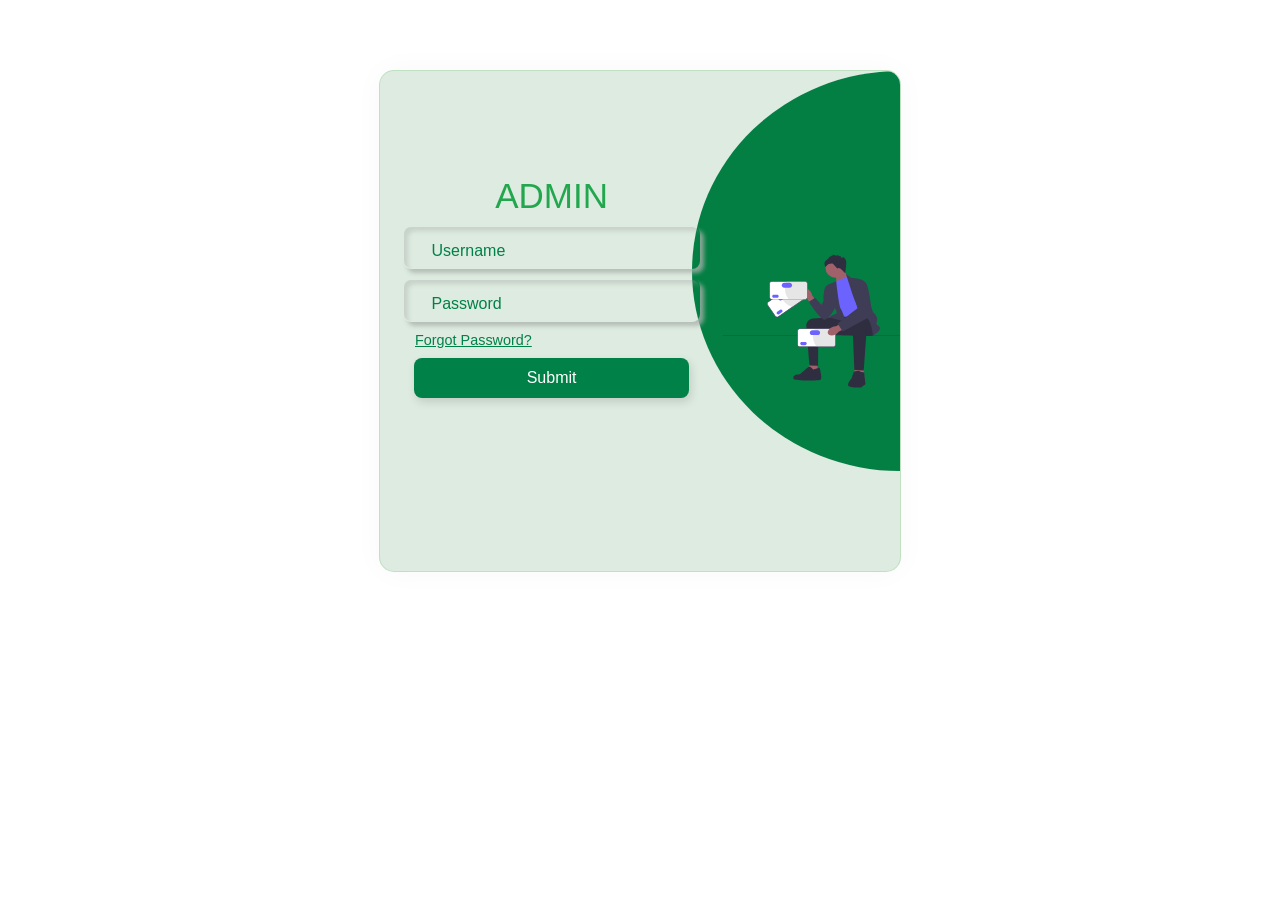
<file: modun-1/Admin/dangnhap-admin/index.html>
<!DOCTYPE html>
<html lang="en">

<head>
    <meta charset="UTF-8">
    <meta http-equiv="X-UA-Compatible" content="IE=edge">
    <meta name="viewport" content="width=device-width, initial-scale=1.0">
    <link rel="stylesheet" href="./style.css">
    <title>Document</title>
</head>

<body>
    <div class="container"> 
       
        <div class="left">
            <h2> ADMIN </h2>
            <form id="loginForm">
                <div class="input-block">
                    <input class="input" type="text" id="username" required="">
                    <label for="email">Username</label>
                </div>
                <div class="input-block">
                    <input class="input" type="password" id="pass" required="">
                    <label for="pass">Password</label>
                </div>
                <div class="input-block">
                    <span class="forgot"><a href="#">Forgot Password?</a></span>
                    <button>Submit</button>
                </div>
            </form>
        </div>
        <div class="right">
            <div class="img"><svg xmlns="http://www.w3.org/2000/svg" width="100%" height="100%"
                    viewBox="0 0 731.67004 550.61784" xmlns:xlink="http://www.w3.org/1999/xlink">
                    <path
                        d="M0,334.13393c0,.66003,.53003,1.19,1.19006,1.19H730.48004c.65997,0,1.19-.52997,1.19-1.19,0-.65997-.53003-1.19-1.19-1.19H1.19006c-.66003,0-1.19006,.53003-1.19006,1.19Z"
                        fill="#3f3d56"></path>
                    <polygon
                        points="466.98463 81.60598 470.81118 130.55703 526.26809 107.39339 494.98463 57.60598 466.98463 81.60598"
                        fill="#a0616a"></polygon>
                    <circle cx="465.32321" cy="55.18079" r="41.33858" fill="#a0616a"></circle>
                    <polygon
                        points="387.98463 440.60598 394.98463 503.39339 345.98463 496.60598 361.98463 438.60598 387.98463 440.60598"
                        fill="#a0616a"></polygon>
                    <polygon
                        points="578.98463 449.60598 585.98463 512.39339 536.98463 505.60598 552.98463 447.60598 578.98463 449.60598"
                        fill="#a0616a"></polygon>
                    <path
                        d="M462.48463,260.10598c-.66897,0-54.14584,2.68515-89.47714,4.46286-16.72275,.84141-29.45202,15.31527-28.15459,32.00884l12.63173,162.5283,36,1,.87795-131,71.12205,4-3-73Z"
                        fill="#2f2e41"></path>
                    <path
                        d="M619.48463,259.10598s9,69,2,76c-7,7-226.5-5.5-226.5-5.5,0,0,48.15354-69.53704,56.82677-71.51852,8.67323-1.98148,146.67323-8.98148,146.67323-8.98148l21,10Z"
                        fill="#2f2e41"></path>
                    <path id="uuid-91047c5b-47d7-4179-8a16-40bd6d529b28-203"
                        d="M335.12666,172.23337c-8.35907-11.69074-9.10267-25.48009-1.66174-30.79863,7.44093-5.31854,20.24665-.15219,28.60713,11.54383,3.40375,4.62627,5.65012,10.00041,6.55111,15.67279l34.79215,49.9814-19.8001,13.70807-35.7745-48.83421c-5.07753-2.68845-9.43721-6.55406-12.71405-11.27326Z"
                        fill="#a0616a"></path>
                    <path d="M464.98463,112.60598l51-21,96,148s-67,15-90,18c-23,3-49-9-49-9l-8-136Z" fill="#6c63ff">
                    </path>
                    <path
                        d="M526.98463,137.60598l-18.5-57.70866,24,18.20866s68,45,68,64c0,19,21,77,21,77,0,0,23.5,19.5,15.5,37.5-8,18,10.5,15.5,12.5,28.5,2,13-28.5,30.5-28.5,30.5,0,0-7.5-73.5-31.5-73.5-24,0-62.5-124.5-62.5-124.5Z"
                        fill="#3f3d56"></path>
                    <path
                        d="M468.56831,111.13035l-25.08368,9.97563s4,70,8,76c4,6,18,38,18,38v10.42913s-28,8.57087-27,13.57087c1,5,66,19,66,19,0,0-13-40-21-53-8-13-18.91632-113.97563-18.91632-113.97563Z"
                        fill="#3f3d56"></path>
                    <path
                        d="M452.48463,121.10598s-29-4-34,30c-5,34-1.82283,38.5-1.82283,38.5l-8.17717,19.5-27-30-26,17s47,76,66,74c19-2,47-57,47-57l-16-92Z"
                        fill="#3f3d56"></path>
                    <path
                        d="M597.32321,270.14478l-14.83858,209.96121-38.5-1.5s-8.5-198.5-8.5-201.5c0-3,4-20,29-21,25-1,32.83858,14.03879,32.83858,14.03879Z"
                        fill="#2f2e41"></path>
                    <path
                        d="M541.48463,484.10598s20-6,23-2c3,4,20,6,20,6l5,49s-14,10-16,12-55,4-56-8c-1-12,14-27,14-27l10-30Z"
                        fill="#2f2e41"></path>
                    <path
                        d="M394.48463,470.10598s6-5,8,9c2,14,9,37-1,40-10,3-110,4-110-5v-9l9-7,18.00394-2.869s34.99606-32.131,38.99606-32.131c4,0,17,13,17,13l20-6Z"
                        fill="#2f2e41"></path>
                    <path
                        d="M505.98463,77.60598s-20-24-28-22-3,5-3,5l-20-22s-16-6-31,13c0,0-9-16,0-25,9-9,12-8,14-13,2-5,16-9,16-9,0,0-.80315-7.19685,3.59843-3.59843s15.3937,3.59843,15.3937,3.59843c0,0,.06299-4,4.53543,0,4.47244,4,9.47244,2,9.47244,2,0,0,0,6.92126,3.5,6.96063,3.5,.03937,9.5-4.96063,10.5-.96063,1,4,8,6,9,18,1,12-4,47-4,47Z"
                        fill="#2f2e41"></path>
                    <g>
                        <path
                            d="M342.99463,178.84874l-114.2362,78.82694c-3.94205,2.72015-9.36214,1.72624-12.08229-2.21581l-32.16176-46.60891c-2.72015-3.94205-1.7259-9.36208,2.21615-12.08223l114.2362-78.82694c3.94205-2.72015,9.36214-1.72624,12.08229,2.21581l32.16176,46.60891c2.72015,3.94205,1.7259,9.36208-2.21615,12.08223Z"
                            fill="#fff"></path>
                        <path
                            d="M312.83914,120.30274l32.16148,46.6085c2.64627,3.83499,1.68408,9.08121-2.15091,11.72749l-56.06388,38.68602c-14.78562-4.04015-28.2774-13.11486-37.66263-26.71596-6.14766-8.9092-9.85314-18.77211-11.26649-28.80885l63.25494-43.6481c3.83499-2.64627,9.08121-1.68408,11.72749,2.15091Z"
                            fill="#e6e6e6"></path>
                        <path
                            d="M223.84012,260.20913c-3.0791,0-6.10938-1.46094-7.9873-4.18066l-32.16211-46.60938c-1.4668-2.12695-2.01758-4.7002-1.5498-7.24805,.4668-2.54785,1.89551-4.75879,4.02246-6.22559l114.23535-78.82715c4.39746-3.03223,10.44043-1.92285,13.47363,2.4707l32.16211,46.60938c1.4668,2.12695,2.01758,4.7002,1.5498,7.24805-.4668,2.54688-1.89551,4.75879-4.02148,6.22559l-114.23633,78.82715c-1.67578,1.15527-3.59082,1.70996-5.48633,1.70996Zm82.04785-142.80176c-1.50391,0-3.02344,.44043-4.35254,1.35742l-114.23633,78.82715c-1.6875,1.16309-2.82031,2.91797-3.19141,4.94043-.37109,2.02148,.06543,4.06445,1.22949,5.75l32.16211,46.60938c2.40625,3.48633,7.20215,4.36816,10.69043,1.96094l114.2373-78.82715c1.68652-1.16309,2.81934-2.91797,3.19043-4.94043,.37109-2.02148-.06543-4.06445-1.22949-5.75l-32.16211-46.60938c-1.48926-2.1582-3.89453-3.31836-6.33789-3.31836Z"
                            fill="#3f3d56"></path>
                        <path
                            d="M224.6666,236.93718c-2.89521,1.9978-3.6253,5.97848-1.6275,8.87369,1.9978,2.89521,5.97848,3.6253,8.87369,1.6275l11.76134-8.11573c2.89521-1.9978,3.6253-5.97848,1.6275-8.87369-1.9978-2.89521-5.97848-3.6253-8.87369-1.6275l-11.76134,8.11573Z"
                            fill="#6c63ff"></path>
                        <path
                            d="M232.63862,171.91114c-4.56802,3.15209-5.71978,9.43286-2.56769,14.00088,3.15209,4.56802,9.43252,5.71972,14.00054,2.56763l18.29546-12.6245c4.56802-3.15209,5.72007-9.43245,2.56797-14.00047-3.15209-4.56802-9.4328-5.72013-14.00082-2.56804l-18.29546,12.6245Z"
                            fill="#6c63ff"></path>
                    </g>
                    <g>
                        <path
                            d="M340.25926,185.80874H201.4659c-4.78947,0-8.68608-3.89636-8.68608-8.68583v-56.62834c0-4.78947,3.89661-8.68583,8.68608-8.68583h138.79336c4.78947,0,8.68608,3.89636,8.68608,8.68583v56.62834c0,4.78947-3.89661,8.68583-8.68608,8.68583Z"
                            fill="#fff"></path>
                        <path
                            d="M348.69017,120.49482v56.62784c0,4.65939-3.77152,8.43091-8.43091,8.43091h-68.11583c-9.87497-11.72273-15.82567-26.8544-15.82567-43.37931,0-10.82439,2.55172-21.04674,7.08876-30.11034h76.85275c4.65939,0,8.43091,3.77152,8.43091,8.43091Z"
                            fill="#e6e6e6"></path>
                        <path
                            d="M340.25907,186.80874H201.4661c-5.34082,0-9.68652-4.34473-9.68652-9.68555v-56.62891c0-5.34082,4.3457-9.68555,9.68652-9.68555h138.79297c5.34082,0,9.68652,4.34473,9.68652,9.68555v56.62891c0,5.34082-4.3457,9.68555-9.68652,9.68555ZM201.4661,112.80874c-4.23828,0-7.68652,3.44727-7.68652,7.68555v56.62891c0,4.23828,3.44824,7.68555,7.68652,7.68555h138.79297c4.23828,0,7.68652-3.44727,7.68652-7.68555v-56.62891c0-4.23828-3.44824-7.68555-7.68652-7.68555H201.4661Z"
                            fill="#3f3d56"></path>
                        <path
                            d="M209.87637,166.41564c-3.51759,0-6.37931,2.86172-6.37931,6.37931s2.86172,6.37931,6.37931,6.37931h14.28966c3.51759,0,6.37931-2.86172,6.37931-6.37931s-2.86172-6.37931-6.37931-6.37931h-14.28966Z"
                            fill="#6c63ff"></path>
                        <path
                            d="M253.36907,117.42253c-5.55,0-10.06511,4.51536-10.06511,10.06536s4.51511,10.06486,10.06511,10.06486h22.22841c5.55,0,10.06511-4.51486,10.06511-10.06486s-4.51511-10.06536-10.06511-10.06536h-22.22841Z"
                            fill="#6c63ff"></path>
                    </g>
                    <g>
                        <path
                            d="M456.25926,381.80874h-138.79336c-4.78947,0-8.68608-3.89636-8.68608-8.68583v-56.62834c0-4.78947,3.89661-8.68583,8.68608-8.68583h138.79336c4.78947,0,8.68608,3.89636,8.68608,8.68583v56.62834c0,4.78947-3.89661,8.68583-8.68608,8.68583Z"
                            fill="#fff"></path>
                        <path
                            d="M464.69017,316.49482v56.62784c0,4.65939-3.77152,8.43091-8.43091,8.43091h-68.11583c-9.87497-11.72273-15.82567-26.8544-15.82567-43.37931,0-10.82439,2.55172-21.04674,7.08876-30.11034h76.85275c4.65939,0,8.43091,3.77152,8.43091,8.43091Z"
                            fill="#e6e6e6"></path>
                        <path
                            d="M456.25907,382.80874h-138.79297c-5.34082,0-9.68652-4.34473-9.68652-9.68555v-56.62891c0-5.34082,4.3457-9.68555,9.68652-9.68555h138.79297c5.34082,0,9.68652,4.34473,9.68652,9.68555v56.62891c0,5.34082-4.3457,9.68555-9.68652,9.68555Zm-138.79297-74c-4.23828,0-7.68652,3.44727-7.68652,7.68555v56.62891c0,4.23828,3.44824,7.68555,7.68652,7.68555h138.79297c4.23828,0,7.68652-3.44727,7.68652-7.68555v-56.62891c0-4.23828-3.44824-7.68555-7.68652-7.68555h-138.79297Z"
                            fill="#3f3d56"></path>
                        <path
                            d="M325.87637,362.41564c-3.51759,0-6.37931,2.86172-6.37931,6.37931s2.86172,6.37931,6.37931,6.37931h14.28966c3.51759,0,6.37931-2.86172,6.37931-6.37931s-2.86172-6.37931-6.37931-6.37931h-14.28966Z"
                            fill="#6c63ff"></path>
                        <path
                            d="M369.36907,313.42253c-5.55,0-10.06511,4.51536-10.06511,10.06536s4.51511,10.06486,10.06511,10.06486h22.22841c5.55,0,10.06511-4.51486,10.06511-10.06486s-4.51511-10.06536-10.06511-10.06536h-22.22841Z"
                            fill="#6c63ff"></path>
                    </g>
                    <path id="uuid-c026fd96-7d81-4b34-bb39-0646c0e08e96-204"
                        d="M465.67391,331.01678c-12.74718,6.63753-26.5046,5.44058-30.72743-2.67249-4.22283-8.11308,2.6878-20.06802,15.44041-26.70621,5.05777-2.72156,10.69376-4.19231,16.43644-4.28916l54.36547-27.44139,10.79681,21.52636-53.36733,28.57487c-3.37375,4.65048-7.81238,8.42516-12.94437,11.00803Z"
                        fill="#a0616a"></path>
                    <path d="M527.48463,97.10598s56-3,68,27c12,30,22,128,22,128l-122,66.37402-21-32.37402,82-64-29-125Z"
                        fill="#3f3d56"></path>
                </svg></div>

        </div>
    </div>
    <script src="./main.js"></script>
</body>

</html>
</file>
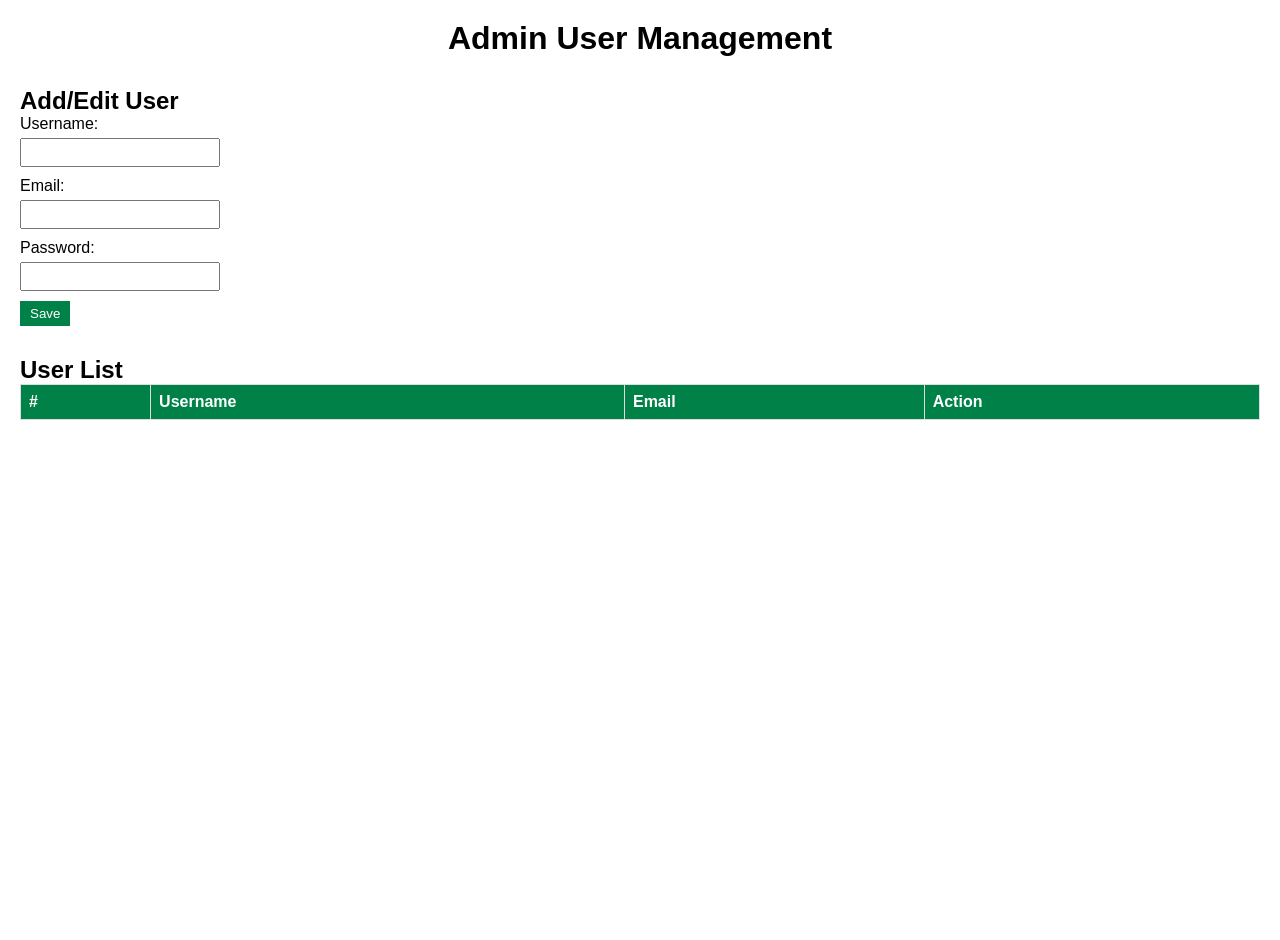
<file: modun-1/home/trang user/user.html>
<!DOCTYPE html>
<html>

<head>
    <title>Admin User Management</title>
    <link rel="stylesheet" href="user.css">
</head>

<body>
    <h1>Admin User Management</h1>

    <h2>Add/Edit User</h2>
    <form id="userForm">
        <input type="hidden" id="index" />
        <label for="username">Username:</label>
        <input type="text" id="username" required /><br>

        <label for="email">Email:</label>
        <input type="email" id="email" required /><br>

        <label for="password">Password:</label>
        <input type="password" id="password" required /><br>

        <button type="submit">Save</button>
    </form>

    <h2>User List</h2>
    <table id="userTable">
        <tr>
            <th>#</th>
            <th>Username</th>
            <th>Email</th>
            <th>Action</th>
        </tr>
    </table>

</body>
<script src="./user.js"></script>

</html>
</file>
<file: modun-1/Admin/dangnhap-admin/style.css>
.container {
    font-family: Arial, Helvetica, sans-serif;
    margin-top: 50px;
    width: 80%;
    margin: 0 auto;
    display: flex;
    width: 520px;
    height: 500px;
    max-width: 99%;
    position: relative;
    overflow: hidden;
    background-color: #19782a25;
    border-radius: 15px;
    box-shadow: 0px 0px 30px rgba(0, 0, 0, 0.03);
    border: 0.1px solid rgba(53, 167, 47, 0.178);
}
.left h2{
    color: #22a74e;
    font-size: 35px;
    font-weight: 500;
    text-align: center;
    align-items: center;
    margin: 5px 20px;
 
    
}

.left {
    margin-top: 100px;
    width: 66%;
    height: 100%;
}
body{
    margin-top: 70px;
}

.form {
    display: flex;
    flex-direction: column;
    justify-content: center;
    height: 100%;
    width: 100%;
    left: 0;
    backdrop-filter: blur(20px);
    position: relative;
}

.form::before {
    position: absolute;
    content: "";
    width: 40%;
    height: 40%;
    right: 1%;
    z-index: -1;
    background: radial-gradient(circle,
            rgb(54, 198, 44) 20%,
            rgb(36, 180, 38) 60%,

            rgb(70, 169, 199) 100%);
    filter: blur(70px);
    border-radius: 50%;
}

.right {
    width: 34%;
    height: 100%;
}

.img {
    width: 100%;
    height: 100%;
}

.container::after {
    position: absolute;
    content: "";
    width: 80%;
    height: 80%;
    right: -40%;
    background: #008148;
    background: radial-gradient(circle,
            rgb(55, 176, 82) 61%,
            #008148; 100%);
    border-radius: 50%;
    z-index: -1;
}

.input,
button {
    background: rgba(253, 253, 253, 0);
    outline: none;
    border: 1px solid rgba(255, 0, 0, 0);
    border-radius: 0.5rem;
    padding: 10px;
    margin: 10px auto;
    width: 80%;
    display: block;
    color: #008148;
    font-weight: 500;
    font-size: 1.1em;
}

.input-block {
    position: relative;
}

label {
    position: absolute;
    left: 15%;
    top: 37%;
    pointer-events: none;
    color: #008148;
}

.forgot {
    display: block;
    margin: 5px 0 10px 0;
    margin-left: 35px;
    color: #008148;
    font-size: 0.9em;
}

.input:focus+label,
.input:valid+label {
    transform: translateY(-120%) scale(0.9);
    transition: all 0.4s;
}

button {
    background-color: #008148;
    color: white;
    font-size: medium;
    box-shadow: 2px 4px 8px rgba(70, 70, 70, 0.178);
}

button :hover {
    cursor: pointer;
}

a {
    color: #008148;
}

.input {
    box-shadow: inset 4px 4px 4px rgba(152, 157, 153, 0.315),
        4px 4px 4px rgba(171, 177, 172, 0.786);
}
</file>
<file: modun-1/home/trang user/user.css>
*{
    margin: 0;
    padding: 0;
    box-sizing: border-box;
}





body {
    font-family: Arial, sans-serif;
    margin: 20px;
  }

  h1 {
    text-align: center;
  }

  h2 {
    margin-top: 30px;
  }

  form {
    margin-bottom: 20px;
  }

  label {
    display: block;
    margin-bottom: 5px;
  }

  input[type="text"],
  input[type="email"],
  input[type="password"] {
    width: 200px;
    padding: 5px;
    margin-bottom: 10px;
  }

  button[type="submit"] {
    padding: 5px 10px;
    background-color:#008148;
    color: white;
    border: none;
    cursor: pointer;
  }

  button[type="submit"]:hover {
    background-color: #008148;
  }

  table {
    border-collapse: collapse;
    width: 100%;
  }

  th, td {
    border: 1px solid #ddd;
    padding: 8px;
    text-align: left;
  }


  th {
    background-color: #008148;
    color: white;
  }

  tr:nth-child(even) {
    background-color: #f2f2f2;
  }

  .action-buttons {
    white-space: nowrap;
  }

  .action-buttons button {
    margin-right: 5px;
  }
  /* =========== Google Fonts ============ */
@import url("https://fonts.googleapis.com/css2?family=Ubuntu:wght@300;400;500;700&display=swap");

/* =============== Globals ============== */
* {
    font-family: "Ubuntu", sans-serif;
    margin: 0;
    padding: 0;
    box-sizing: border-box;
}

:root {
    --blue: #2a2185;
    --white: #fff;
    --gray: #f5f5f5;
    --black1: #222;
    --black2: #999;
}

body {
    min-height: 100vh;
    overflow-x: hidden;
}

.container {
    position: relative;
    width: 100%;
}

/* =============== Navigation ================ */
.navigation {
    position: fixed;
    width: 300px;
    height: 100%;
    background: var(--blue);
    border-left: 10px solid var(--blue);
    transition: 0.5s;
    overflow: hidden;
}

.navigation.active {
    width: 80px;
}

.navigation ul {
    position: absolute;
    top: 0;
    left: 0;
    width: 100%;
}

.navigation ul li {
    position: relative;
    width: 100%;
    list-style: none;
    border-top-left-radius: 30px;
    border-bottom-left-radius: 30px;
}

.navigation ul li:hover,
.navigation ul li.hovered {
    background-color: var(--white);
}

.navigation ul li:nth-child(1) {
    margin-bottom: 40px;
    pointer-events: none;
}

.navigation ul li a {
    position: relative;
    display: block;
    width: 100%;
    display: flex;
    text-decoration: none;
    color: var(--white);
}

.navigation ul li:hover a,
.navigation ul li.hovered a {
    color: var(--blue);
}

.navigation ul li a .icon {
    position: relative;
    display: block;
    min-width: 60px;
    height: 60px;
    line-height: 75px;
    text-align: center;
}

.navigation ul li a .icon ion-icon {
    font-size: 1.75rem;
}

.navigation ul li a .title {
    position: relative;
    display: block;
    padding: 0 10px;
    height: 60px;
    line-height: 60px;
    text-align: start;
    white-space: nowrap;
}

/* --------- curve outside ---------- */
.navigation ul li:hover a::before,
.navigation ul li.hovered a::before {
    content: "";
    position: absolute;
    right: 0;
    top: -50px;
    width: 50px;
    height: 50px;
    background-color: transparent;
    border-radius: 50%;
    box-shadow: 35px 35px 0 10px var(--white);
    pointer-events: none;
}

.navigation ul li:hover a::after,
.navigation ul li.hovered a::after {
    content: "";
    position: absolute;
    right: 0;
    bottom: -50px;
    width: 50px;
    height: 50px;
    background-color: transparent;
    border-radius: 50%;
    box-shadow: 35px -35px 0 10px var(--white);
    pointer-events: none;
}

/* ===================== Main ===================== */
.main {
    position: absolute;
    width: calc(100% - 300px);
    left: 300px;
    min-height: 100vh;
    background: var(--white);
    transition: 0.5s;
}

.main.active {
    width: calc(100% - 80px);
    left: 80px;
}

.topbar {
    width: 100%;
    height: 60px;
    display: flex;
    justify-content: space-between;
    align-items: center;
    padding: 0 10px;
}

.toggle {
    position: relative;
    width: 60px;
    height: 60px;
    display: flex;
    justify-content: center;
    align-items: center;
    font-size: 2.5rem;
    cursor: pointer;
}

.search {
    position: relative;
    width: 400px;
    margin: 0 10px;
}

.search label {
    position: relative;
    width: 100%;
}

.search label input {
    width: 100%;
    height: 40px;
    border-radius: 40px;
    padding: 5px 20px;
    padding-left: 35px;
    font-size: 18px;
    outline: none;
    border: 1px solid var(--black2);
}

.search label ion-icon {
    position: absolute;
    top: 0;
    left: 10px;
    font-size: 1.2rem;
}

.user {
    position: relative;
    width: 40px;
    height: 40px;
    border-radius: 50%;
    overflow: hidden;
    cursor: pointer;
}

.user img {
    position: absolute;
    top: 0;
    left: 0;
    width: 100%;
    height: 100%;
    object-fit: cover;
}

/* ======================= Cards ====================== */
.cardBox {
    position: relative;
    width: 100%;
    padding: 20px;
    display: grid;
    grid-template-columns: repeat(4, 1fr);
    grid-gap: 30px;
}

.cardBox .card {
    position: relative;
    background: var(--white);
    padding: 30px;
    border-radius: 20px;
    display: flex;
    justify-content: space-between;
    cursor: pointer;
    box-shadow: 0 7px 25px rgba(0, 0, 0, 0.08);
}

.cardBox .card .numbers {
    position: relative;
    font-weight: 500;
    font-size: 2.5rem;
    color: var(--blue);
}

.cardBox .card .cardName {
    color: var(--black2);
    font-size: 1.1rem;
    margin-top: 5px;
}

.cardBox .card .iconBx {
    font-size: 3.5rem;
    color: var(--black2);
}

.cardBox .card:hover {
    background: var(--blue);
}

.cardBox .card:hover .numbers,
.cardBox .card:hover .cardName,
.cardBox .card:hover .iconBx {
    color: var(--white);
}

/* ================== Order Details List ============== */
.details {
    position: relative;
    width: 100%;
    padding: 20px;
    display: grid;
    grid-template-columns: 2fr 1fr;
    grid-gap: 30px;
    /* margin-top: 10px; */
}

.details .recentOrders {
    position: relative;
    display: grid;
    min-height: 500px;
    background: var(--white);
    padding: 20px;
    box-shadow: 0 7px 25px rgba(0, 0, 0, 0.08);
    border-radius: 20px;
}

.details .cardHeader {
    display: flex;
    justify-content: space-between;
    align-items: flex-start;
}

.cardHeader h2 {
    font-weight: 600;
    color: var(--blue);
}

.cardHeader .btn {
    position: relative;
    padding: 5px 10px;
    background: var(--blue);
    text-decoration: none;
    color: var(--white);
    border-radius: 6px;
}

.details table {
    width: 100%;
    border-collapse: collapse;
    margin-top: 10px;
}

.details table thead td {
    font-weight: 600;
}

.details .recentOrders table tr {
    color: var(--black1);
    border-bottom: 1px solid rgba(0, 0, 0, 0.1);
}

.details .recentOrders table tr:last-child {
    border-bottom: none;
}

.details .recentOrders table tbody tr:hover {
    background: var(--blue);
    color: var(--white);
}

.details .recentOrders table tr td {
    padding: 10px;
}

.details .recentOrders table tr td:last-child {
    text-align: end;
}

.details .recentOrders table tr td:nth-child(2) {
    text-align: end;
}

.details .recentOrders table tr td:nth-child(3) {
    text-align: center;
}

.status.delivered {
    padding: 2px 4px;
    background: #8de02c;
    color: var(--white);
    border-radius: 4px;
    font-size: 14px;
    font-weight: 500;
}

.status.pending {
    padding: 2px 4px;
    background: #e9b10a;
    color: var(--white);
    border-radius: 4px;
    font-size: 14px;
    font-weight: 500;
}

.status.return {
    padding: 2px 4px;
    background: #f00;
    color: var(--white);
    border-radius: 4px;
    font-size: 14px;
    font-weight: 500;
}

.status.inProgress {
    padding: 2px 4px;
    background: #1795ce;
    color: var(--white);
    border-radius: 4px;
    font-size: 14px;
    font-weight: 500;
}

.recentCustomers {
    position: relative;
    display: grid;
    min-height: 500px;
    padding: 20px;
    background: var(--white);
    box-shadow: 0 7px 25px rgba(0, 0, 0, 0.08);
    border-radius: 20px;
}

.recentCustomers .imgBx {
    position: relative;
    width: 40px;
    height: 40px;
    border-radius: 50px;
    overflow: hidden;
}

.recentCustomers .imgBx img {
    position: absolute;
    top: 0;
    left: 0;
    width: 100%;
    height: 100%;
    object-fit: cover;
}

.recentCustomers table tr td {
    padding: 12px 10px;
}

.recentCustomers table tr td h4 {
    font-size: 16px;
    font-weight: 500;
    line-height: 1.2rem;
}

.recentCustomers table tr td h4 span {
    font-size: 14px;
    color: var(--black2);
}

.recentCustomers table tr:hover {
    background: var(--blue);
    color: var(--white);
}

.recentCustomers table tr:hover td h4 span {
    color: var(--white);
}

/* ====================== Responsive Design ========================== */
@media (max-width: 991px) {
    .navigation {
        left: -300px;
    }

    .navigation.active {
        width: 300px;
        left: 0;
    }

    .main {
        width: 100%;
        left: 0;
    }

    .main.active {
        left: 300px;
    }

    .cardBox {
        grid-template-columns: repeat(2, 1fr);
    }
}

@media (max-width: 768px) {
    .details {
        grid-template-columns: 1fr;
    }

    .recentOrders {
        overflow-x: auto;
    }

    .status.inProgress {
        white-space: nowrap;
    }
}

@media (max-width: 480px) {
    .cardBox {
        grid-template-columns: repeat(1, 1fr);
    }

    .cardHeader h2 {
        font-size: 20px;
    }

    .user {
        min-width: 40px;
    }

    .navigation {
        width: 100%;
        left: -100%;
        z-index: 1000;
    }

    .navigation.active {
        width: 100%;
        left: 0;
    }

    .toggle {
        z-index: 10001;
    }

    .main.active .toggle {
        color: #fff;
        position: fixed;
        right: 0;
        left: initial;
    }
}
</file>
